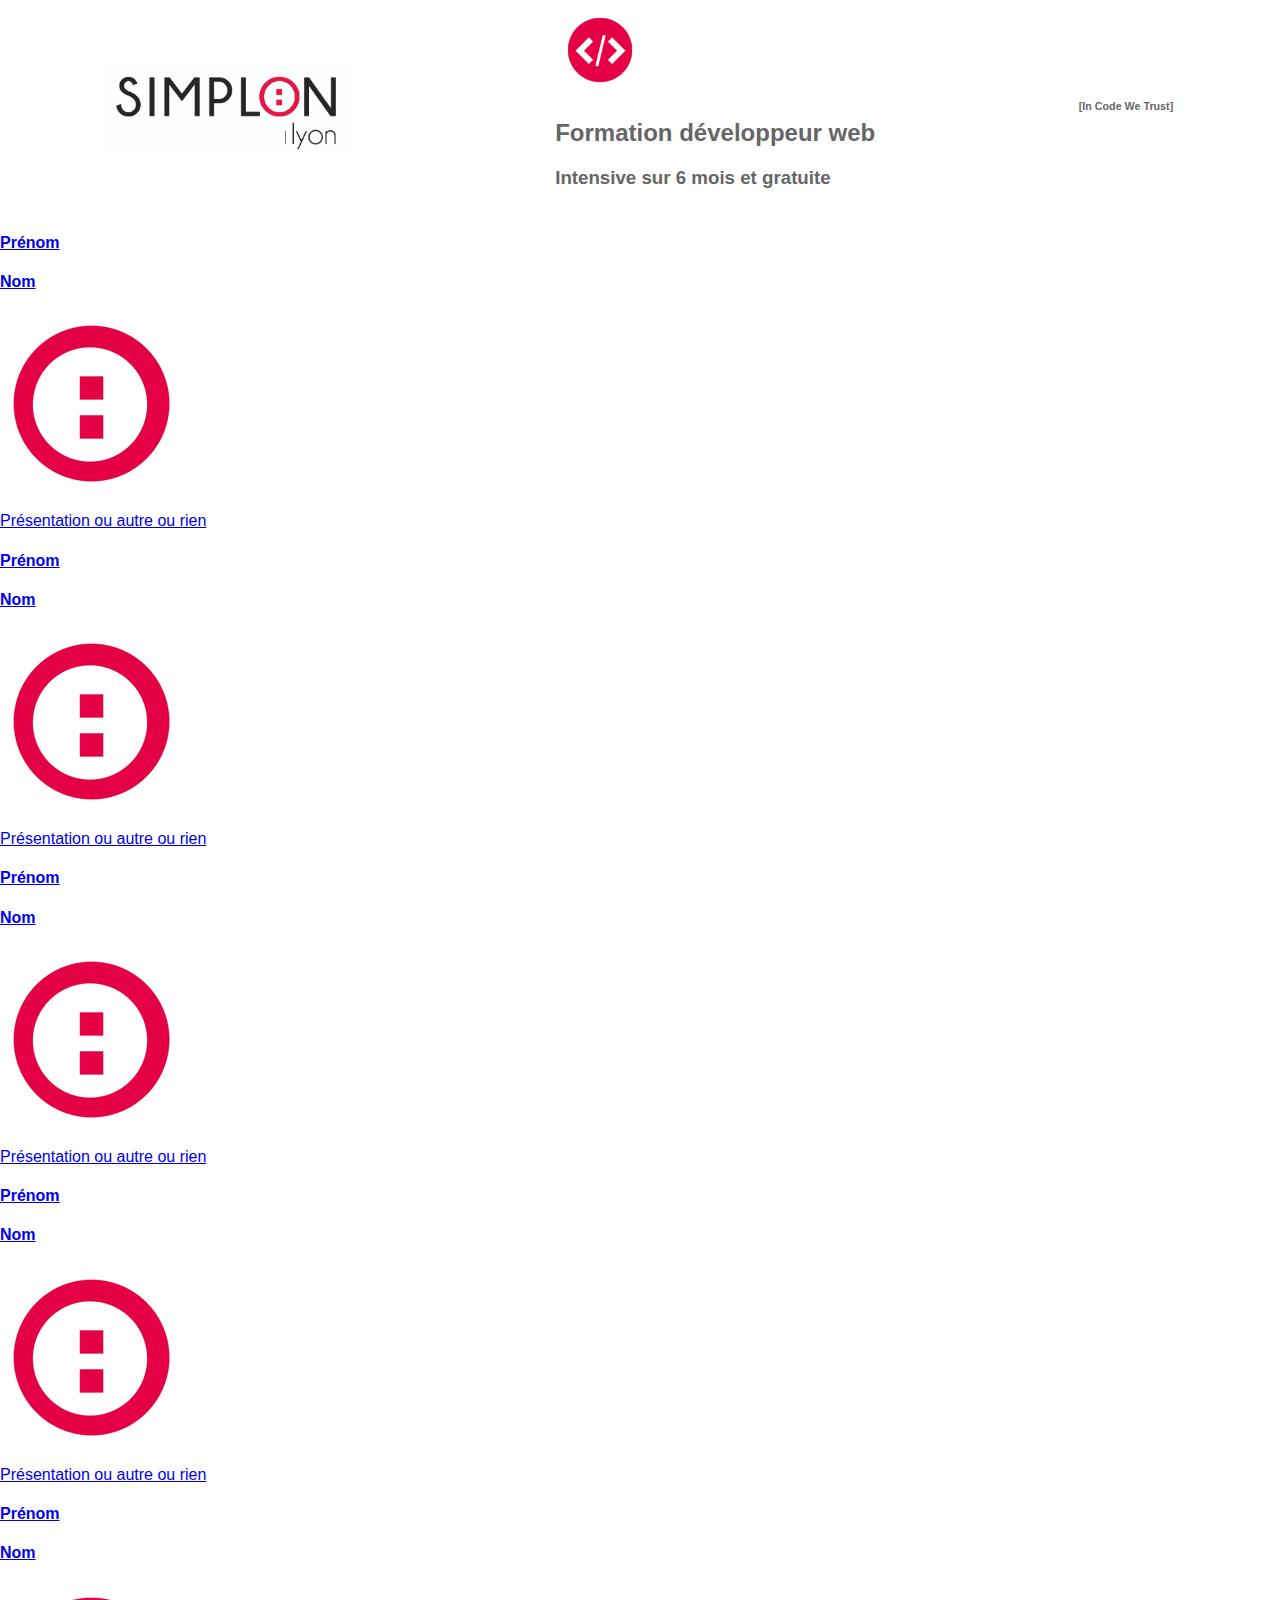
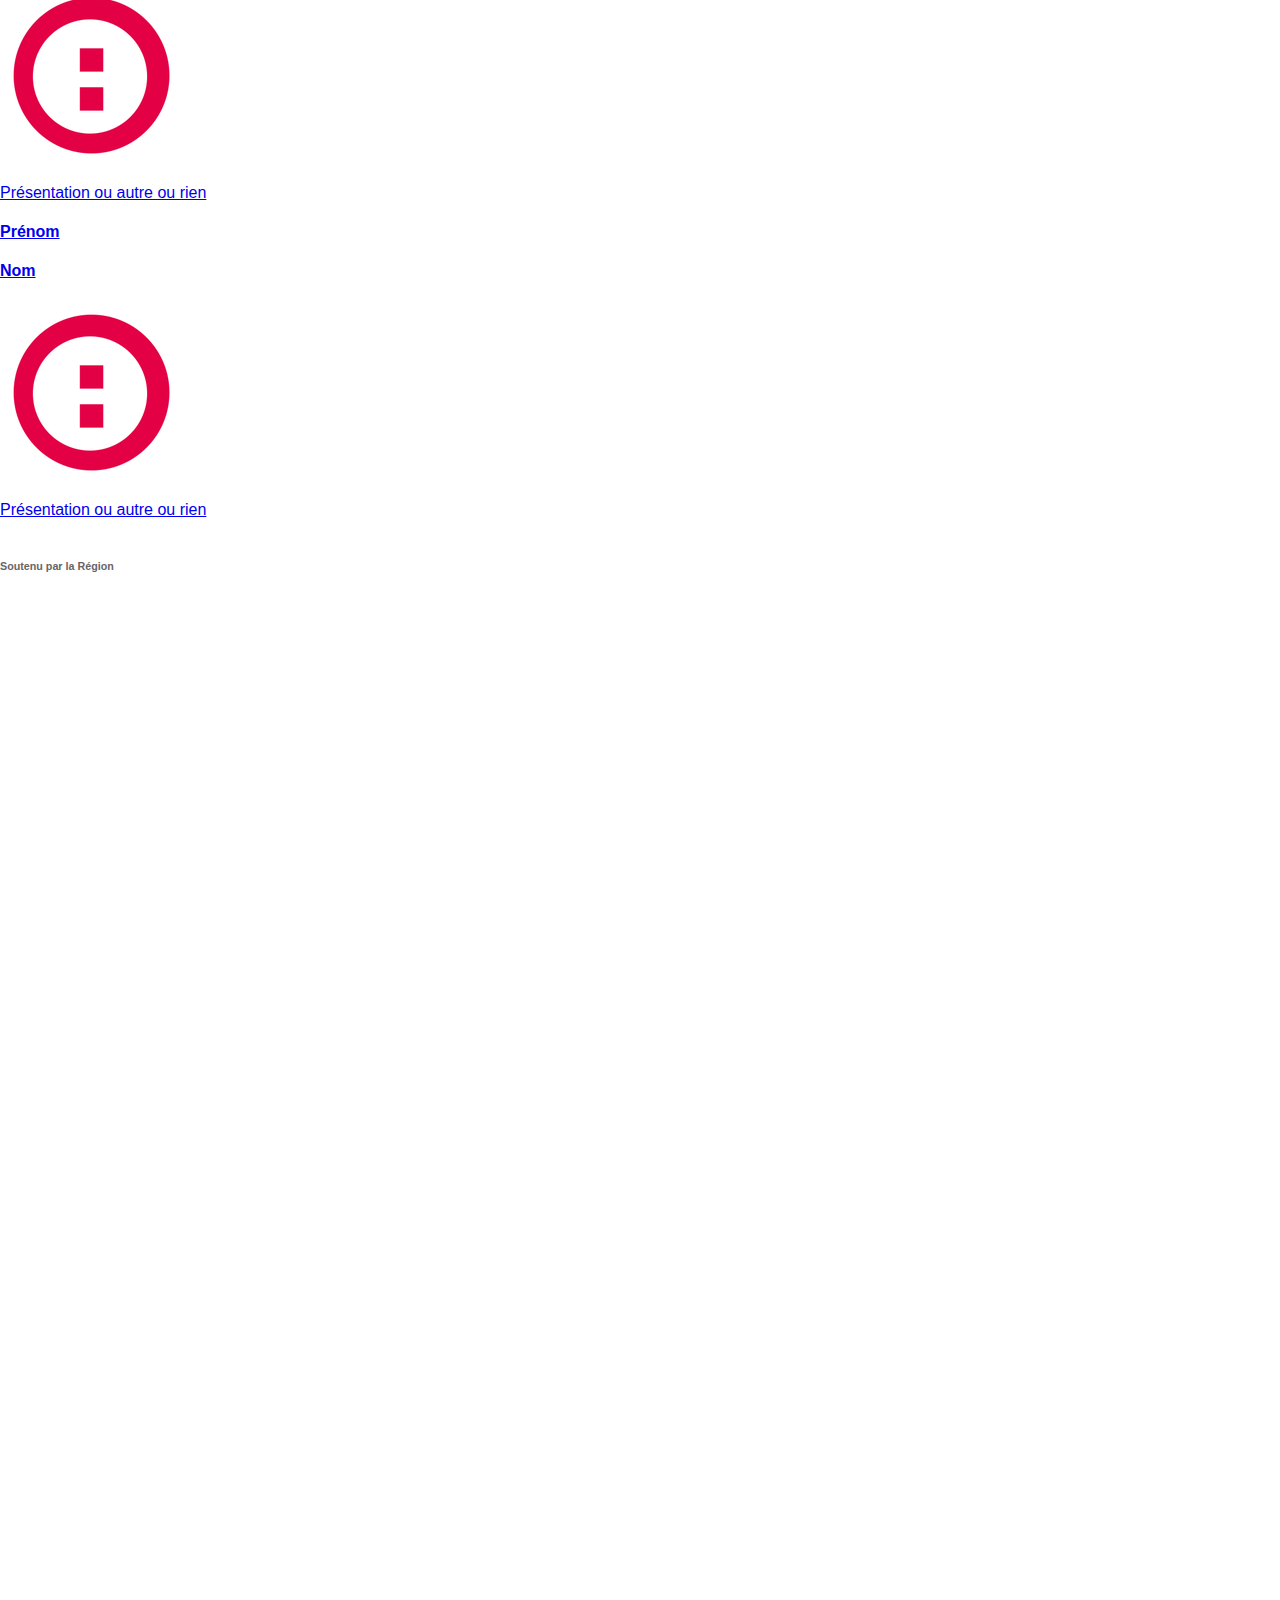
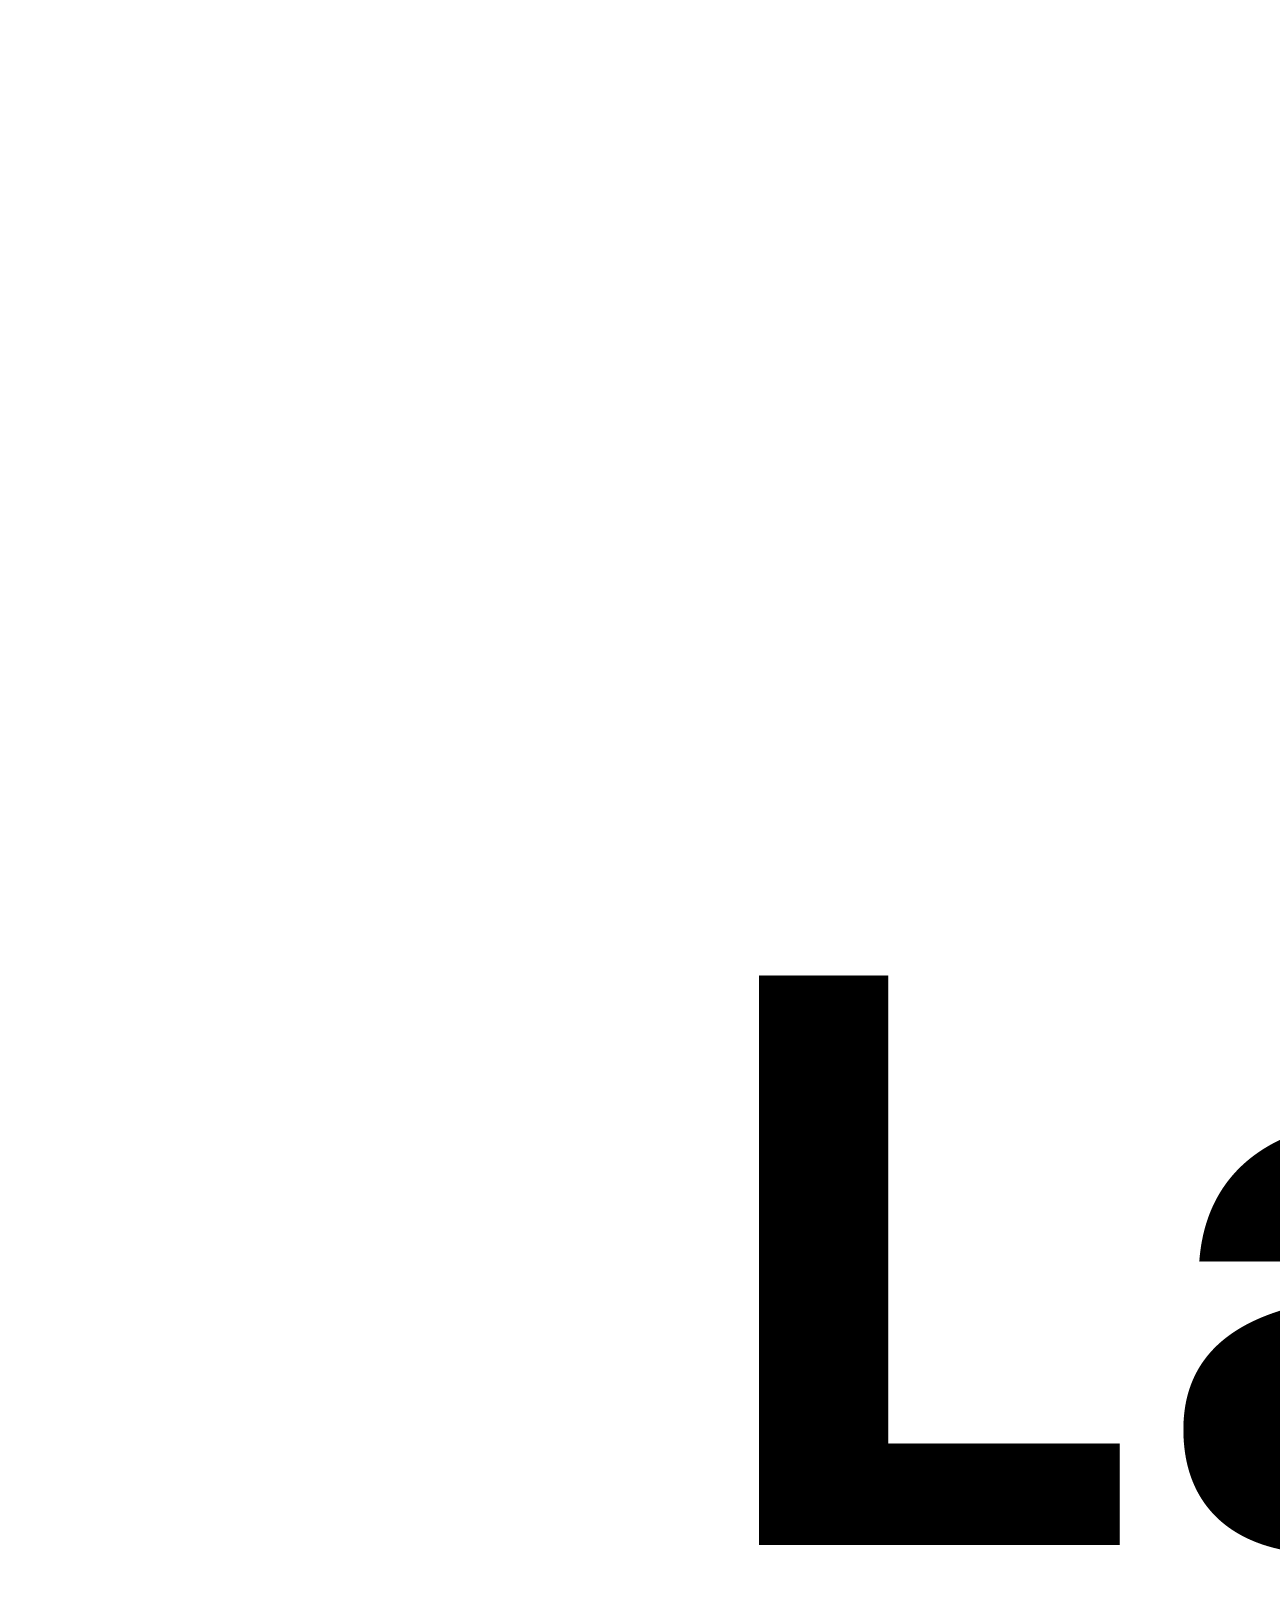
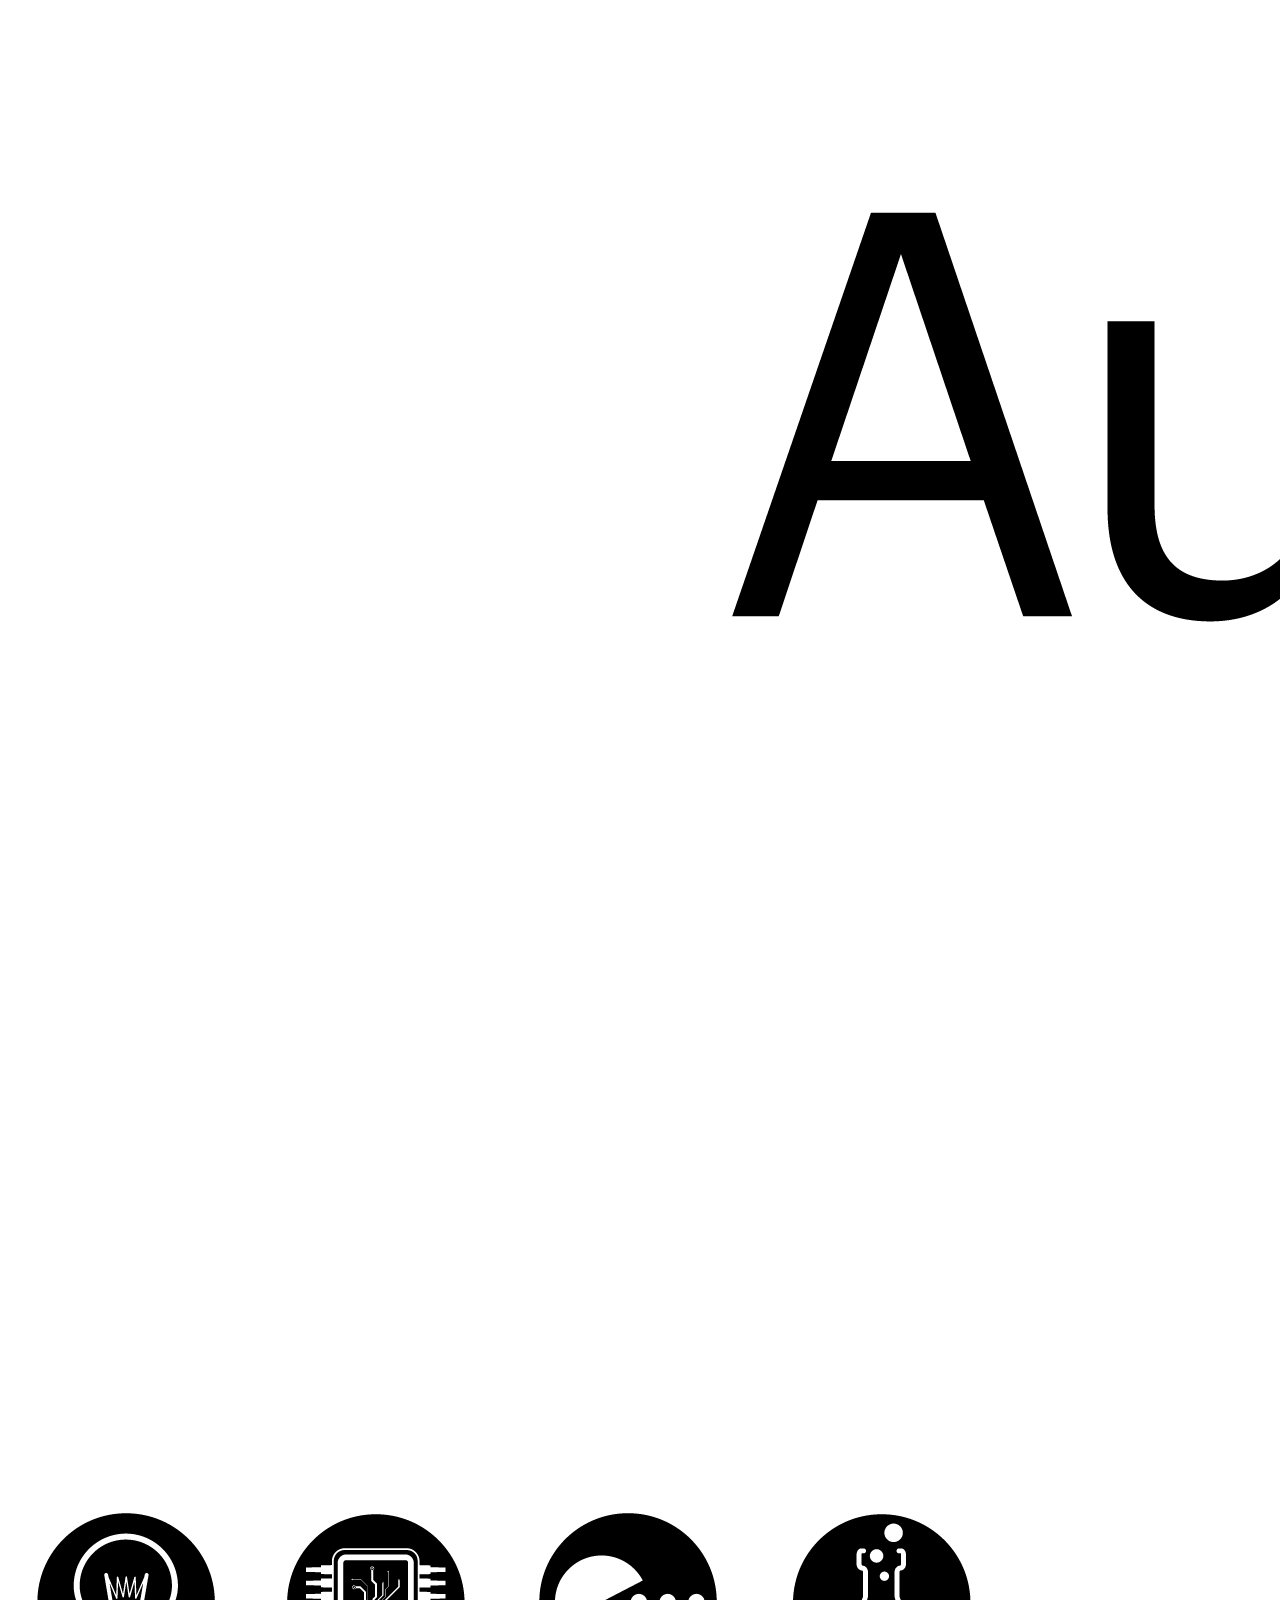
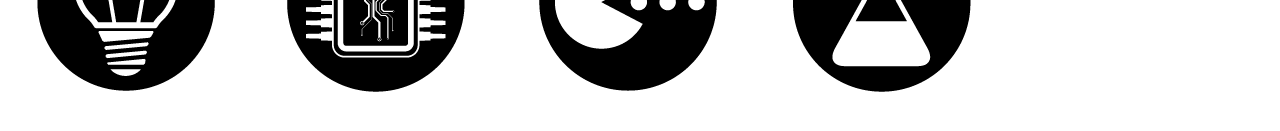
<file: index.html>
<!DOCTYPE html>
<html lang="fr">

<head>
    <meta charset="UTF-8">
    <meta name="viewport" content="width=device-width, initial-scale=1.0">
    <meta http-equiv="X-UA-Compatible" content="ie=edge">
    <meta name="title" content="Simplon Lyon" />
    <meta name="description" content="Une liste des apprenants de la promo 3 du centre de sormation Simplon Lyon avec accès à leurs portfolio." />
    <meta name="autor" content="Clémence Laffont" />
    <link rel="stylesheet" type="text/css" href="css/style.css" />
    <link rel="shortcut icon" href="img/avatar.png">
    <title>Simplon Lyon</title>
</head>

<body>
    <header>
        <img src="img/logo-simplonlyon.jpg" alt="logo de simplon lyon" />
        <section>
            <img src="img/illustration.png" alt="illustration balise auto-fermante" />
            <h2>Formation développeur web</h2>
            <h3>Intensive sur 6 mois et gratuite</h3>
        </section>
        <h6>[In Code We Trust]</h6>
    </header>
    <main>
        <a href="./apdil">
            <h4>Prénom</h4>
            <h4>Nom</h4>
            <img src="img/avatar.png" alt="avatar de l'apprenant" />
            <p>Présentation ou autre ou rien</p>
        </a>
        <a href="./apdil">
            <h4>Prénom</h4>
            <h4>Nom</h4>
            <img src="img/avatar.png" alt="avatar de l'apprenant" />
            <p>Présentation ou autre ou rien</p>
        </a>
        <a href="./apdil">
            <h4>Prénom</h4>
            <h4>Nom</h4>
            <img src="img/avatar.png" alt="avatar de l'apprenant" />
            <p>Présentation ou autre ou rien</p>
        </a>
        <a href="./apdil">
            <h4>Prénom</h4>
            <h4>Nom</h4>
            <img src="img/avatar.png" alt="avatar de l'apprenant" />
            <p>Présentation ou autre ou rien</p>
        </a>
        <a href="./apdil">
            <h4>Prénom</h4>
            <h4>Nom</h4>
            <img src="img/avatar.png" alt="avatar de l'apprenant" />
            <p>Présentation ou autre ou rien</p>
        </a>
        <a href="./apdil">
            <h4>Prénom</h4>
            <h4>Nom</h4>
            <img src="img/avatar.png" alt="avatar de l'apprenant" />
            <p>Présentation ou autre ou rien</p>
        </a>
    </main>
    <footer>
        <h6>Soutenu par la Région</h6>
        <img src="img/Logo-ARA.png" alt="logo de la région Auvergne-Rhône-Alpe" />
        <section>
            <img src="img/icone1.png" alt="illustration" />
            <img src="img/icone2.png" alt="illustration" />
            <img src="img/icone3.png" alt="illustration" />
            <img src="img/icone4.png" alt="illustration" />
        </section>
    </footer>
</body>

</html>
</file>
<file: css/style.css>
body {
  display: flex;
  flex-direction: column;
  color: #666;
  font-family: "Open Sans", Arial, sans-serif;
  margin: 0px; }

@keyframes deroule {
  from {
    height: 0px; }
  to {
    height: 234px; } }
@keyframes enroule {
  from {
    height: 234px; }
  to {
    height: 0px; } }
header {
  margin: 5px;
  display: flex;
  justify-content: space-around;
  align-items: center;
  flex-wrap: wrap; }
  header div {
    display: flex;
    justify-content: space-around;
    align-items: center; }
  header svg {
    display: none;
    width: 60px; }
  header h1 {
    margin: 0px; }
  header img {
    height: 90px; }
  header ul {
    display: flex;
    padding: 0px; }
    header ul li {
      margin: 0px;
      list-style: none; }
      header ul li a {
        width: 200px;
        height: 50px;
        display: flex;
        justify-content: center;
        align-items: center;
        font-size: 1.3em;
        text-decoration: none;
        color: #666;
        position: relative;
        transition: 0.3s ease; }
        header ul li a::before {
          display: block;
          content: '';
          position: absolute;
          width: 0px;
          height: 30px;
          border-bottom: 2px solid #666;
          border-top: 2px solid #666;
          transition: 0.2s ease; }
        header ul li a:hover, header ul li a:focus {
          color: #333; }
          header ul li a:hover::before, header ul li a:focus::before {
            width: 140px;
            border-bottom: 2px solid #333;
            border-top: 2px solid #333; }

.page-active {
  color: #fc0045; }
  .page-active::before {
    width: 140px;
    border-bottom: 2px solid #fc0045;
    border-top: 2px solid #fc0045; }

@media only screen and (max-width: 750px) {
  header div {
    width: 100%; }
  header svg {
    display: block; }
  header nav {
    width: 100%;
    height: 0px;
    overflow: hidden; }
  header ul {
    flex-direction: column;
    align-items: center;
    width: 100%; } }
.ouvert {
  animation: deroule 0.3s ease;
  height: 234px; }

.fermer {
  animation: enroule 0.3s ease;
  height: 0px; }

.en-tete {
  width: 90%;
  display: flex;
  flex-direction: row;
  flex-wrap: wrap;
  align-items: center;
  padding: 10px 5% 10px 5%;
  justify-content: space-around;
  background-color: #e0e0e0;
  color: #333; }
  .en-tete h2 {
    font-size: 2em;
    margin: 10px; }
  .en-tete p {
    padding: 0px 13px;
    border-left: 2px solid #666;
    max-width: 70%; }

#contact {
  display: flex;
  flex-direction: column;
  align-items: center;
  width: 100%; }

#coordonee {
  display: flex;
  justify-content: center;
  flex-wrap: wrap;
  width: 100%; }
  #coordonee > div {
    min-width: 310px;
    max-width: 600px;
    width: 35%; }

#programme {
  display: flex;
  flex-direction: column;
  align-items: center; }
  #programme section {
    border: 2px solid #e0e0e0;
    border-radius: 5px;
    padding: 5px;
    padding: 10px;
    margin: 20px;
    max-width: 1264px;
    min-width: 290px;
    width: 85vw; }
  #programme ul {
    list-style: none; }
    #programme ul li:before {
      content: "\2192";
      padding-right: 8px;
      color: #fc0045; }
    #programme ul ul li:before {
      content: "\2023"; }
  #programme h3 {
    color: #333; }

#intro {
  columns: 2; }
  #intro h3 {
    column-span: all; }
@media only screen and (max-width: 700px) {
  #intro {
    columns: 1; } }

#block {
  display: flex;
  flex-wrap: wrap;
  width: 100%;
  justify-content: center; }
  #block section {
    border: 2px solid #e0e0e0;
    border-radius: 5px;
    padding: 5px;
    padding: 10px;
    margin: 20px;
    min-width: 290px;
    max-width: 600px;
    width: 40vw; }

#index {
  display: flex;
  flex-direction: column;
  align-items: center; }
  #index h1 img {
    max-width: 500px;
    min-width: 250px;
    width: 40vw; }
  #index #gris {
    display: flex;
    justify-content: center;
    align-items: center;
    background: #e0e0e0;
    width: 100%;
    color: #333;
    font-size: 1.2em; }
    #index #gris img {
      width: 60px;
      margin: 5px; }
    #index #gris p {
      margin: 5px 0px; }
  #index h2 {
    font-size: 2.5em;
    color: #333;
    text-align: center; }
    #index h2 span {
      color: #fc0045; }
  #index a {
    display: block;
    background: #fc0045;
    color: white;
    text-decoration: none;
    text-align: center;
    font-size: 1.5em;
    padding: 20px 20px;
    border-radius: 3px;
    text-shadow: 1px 1px 1px #333;
    box-shadow: 2px 2px 2px #333;
    transition: box-shadow 0.25s; }
    #index a:hover, #index a:focus {
      box-shadow: 4px 4px 20px #333; }
  #index p {
    display: flex;
    align-items: center;
    justify-content: center;
    max-width: 700px;
    min-width: 300px;
    width: 50%;
    text-align: center;
    margin: 30px 0px; }
  #index #boutons {
    display: flex;
    justify-content: center; }
    #index #boutons a {
      width: 150px;
      font-size: 1.1em;
      background: #666;
      display: flex;
      align-items: center;
      padding: 10px 10px;
      margin: 5%; }

#publication {
  display: flex;
  justify-content: space-around;
  flex-wrap: wrap; }
  #publication div {
    margin: 5px;
    min-width: 300px;
    max-width: 600px;
    width: 30%; }

#liste-apprenant {
  display: flex;
  flex-direction: row;
  flex-wrap: wrap;
  justify-content: center;
  padding: 0px; }
  #liste-apprenant li {
    list-style: none;
    padding: 0px;
    margin: 0px;
    width: 260px; }
    #liste-apprenant li a {
      position: relative;
      width: 200px;
      height: 300px;
      margin: 20px;
      border-top: 3px solid #fc0045;
      box-shadow: 0px 0px 7px #e0e0e0;
      transition: 0.3s ease;
      display: flex;
      flex-direction: column;
      align-items: center;
      padding: 10px;
      text-decoration: none;
      color: #666;
      overflow: hidden; }
      #liste-apprenant li a:hover {
        box-shadow: 1px 1px 10px #666;
        width: 204px;
        margin: 18px; }
    #liste-apprenant li h4 {
      margin: 0px;
      font-size: 1.3em; }
    #liste-apprenant li p {
      margin: 3px 0px 0px 0px;
      font-size: 0.8em; }
    #liste-apprenant li img {
      max-width: 200px;
      max-height: 250px;
      margin: auto; }
    #liste-apprenant li div {
      width: 200px; }

.emboche {
  position: absolute;
  left: 0px;
  top: 0px;
  width: 220px !important;
  height: 320px;
  background-color: #333;
  opacity: 0.8;
  transition: 0.3s ease;
  color: #e0e0e0;
  display: flex;
  flex-direction: column;
  justify-content: center;
  align-items: center;
  text-align: center; }
  .emboche:hover {
    width: 224px !important; }

.cv-personnel {
  display: flex;
  align-items: center;
  justify-content: center;
  flex-wrap: wrap;
  width: 90%;
  margin: 4%;
  border: 2px solid #e0e0e0;
  border-radius: 5px;
  padding: 5px; }
  .cv-personnel img {
    margin: 5%;
    height: 120px; }
  .cv-personnel div {
    flex-grow: 1; }
    .cv-personnel div h3 {
      color: #fc0045;
      font-size: 1.2em;
      margin: 10px 0px; }
    .cv-personnel div p {
      margin: 5px 0px; }

#map {
  min-width: 310px;
  max-width: 600px;
  width: 40%;
  display: flex;
  flex-direction: column;
  align-items: center; }
  #map p {
    font-size: 1.2em;
    display: flex;
    align-items: center;
    margin: 15px 0px 0px 0px; }
    #map p svg {
      width: 50px;
      fill: #fc0045; }

#lien {
  background: #fc0045;
  color: white;
  display: block;
  text-align: center;
  padding: 10px;
  width: 300px;
  margin: 20px auto;
  text-decoration: none;
  font-size: 1.6em;
  border-radius: 3px;
  text-shadow: 1px 1px 1px #333;
  box-shadow: 2px 2px 2px #333;
  transition: box-shadow 0.25s; }
  #lien:hover, #lien:focus {
    box-shadow: 4px 4px 20px #333; }

.sociaux {
  display: flex;
  justify-content: center;
  align-items: center; }
  .sociaux a {
    margin: 10px;
    padding: 10px;
    color: #666;
    transition: 0.3s ease; }
    .sociaux a:hover, .sociaux a:focus {
      color: #fc0045; }

/*# sourceMappingURL=style.css.map */
</file>
